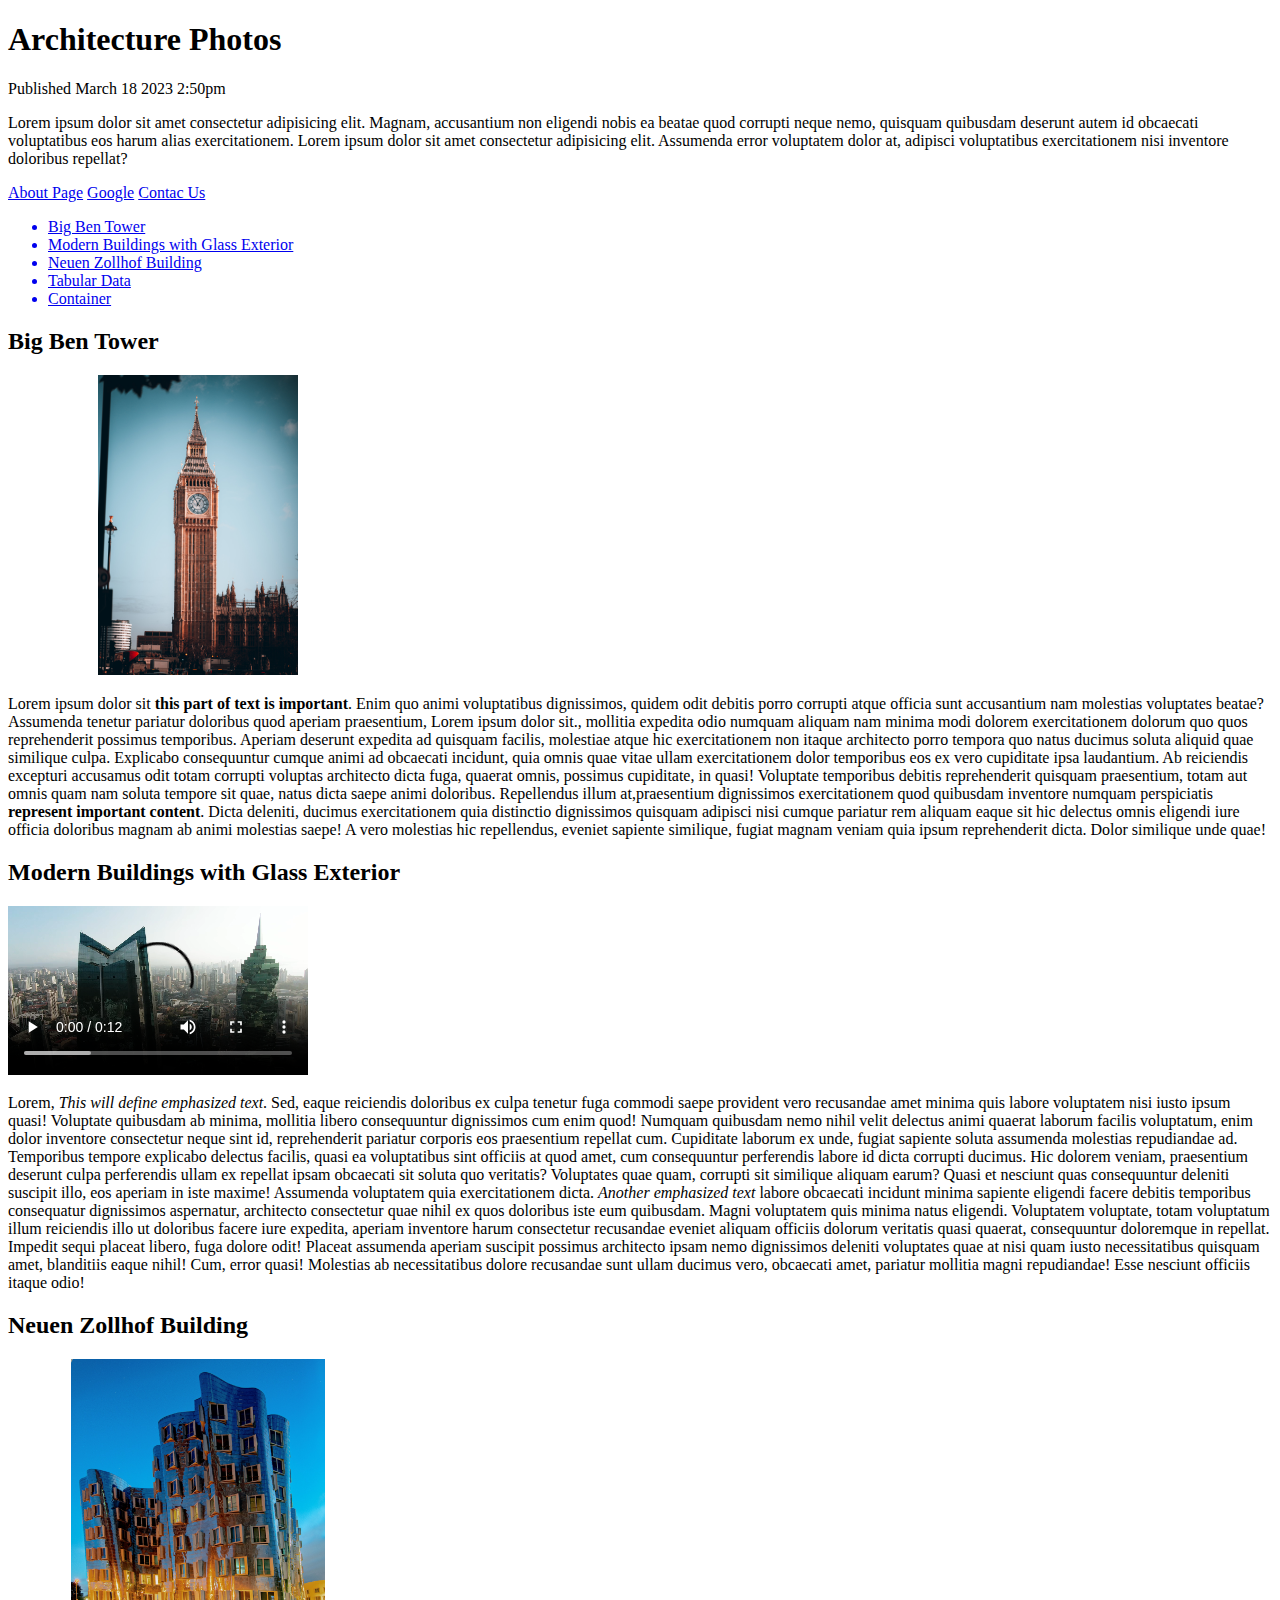
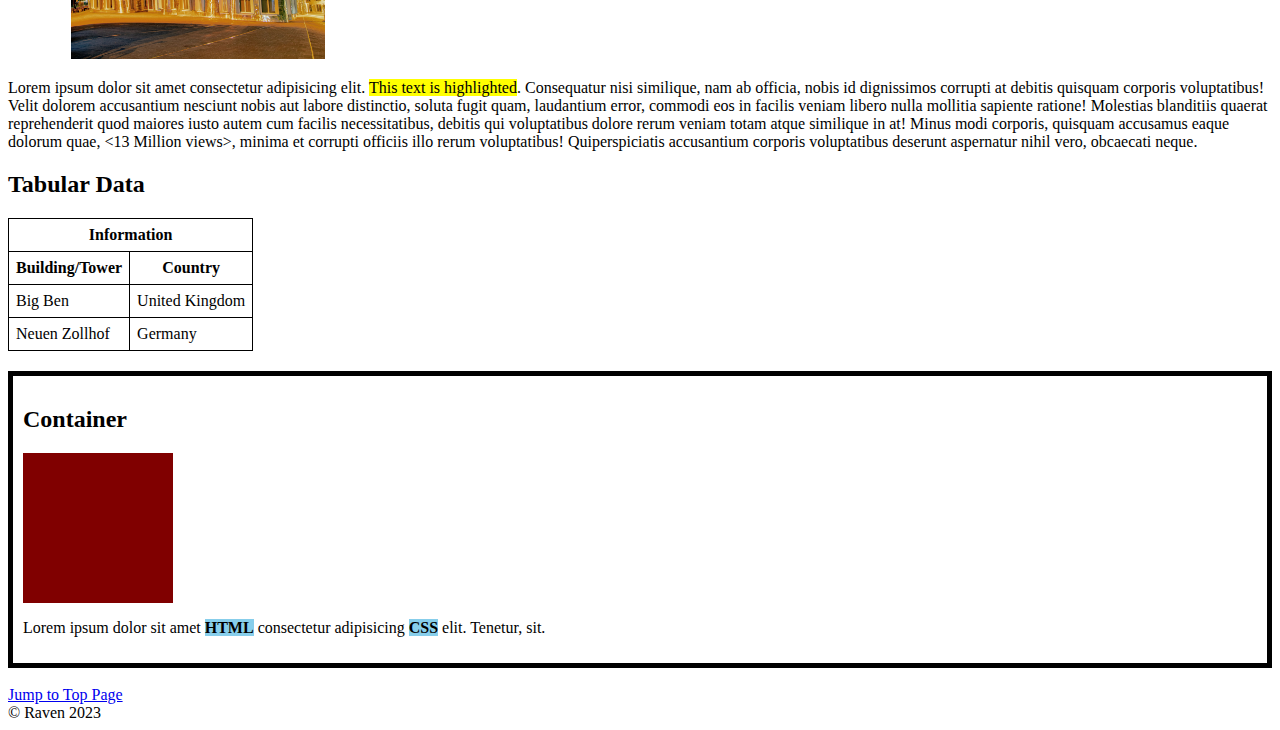
<file: architecture-website/index.html>
<!DOCTYPE html>
<html lang="en">

<head>
    <meta charset="UTF-8">
    <meta http-equiv="X-UA-Compatible" content="IE=edge">
    <meta name="viewport" content="width=device-width, initial-scale=1.0">
    <link rel="stylesheet" href="styles.css">
    <title>Architecture Photos Website</title>
</head>

<body>

    <h1>Architecture Photos</h1>
    <p>Published <time datetime="2023-03-18 14:50">March 18 2023 2:50pm</time></p>

    <p>Lorem ipsum dolor sit amet consectetur adipisicing elit. Magnam, accusantium non eligendi nobis ea beatae quod
        corrupti neque nemo, quisquam quibusdam deserunt autem id obcaecati voluptatibus eos harum alias exercitationem.
        Lorem ipsum dolor sit amet consectetur adipisicing elit. Assumenda error voluptatem dolor at, adipisci
        voluptatibus exercitationem nisi inventore doloribus repellat?
    </p>

    <a href="company/about-page.html">About Page</a>
    <a href="https://www.google.com/" target="_blank">Google</a>
    <a href="mailto:samplename@gmail.com">Contac Us</a>

    <ul>
        <a href="#big-ben">
            <li>Big Ben Tower</li>
        </a>
        <a href="#glass-exterior">
            <li>Modern Buildings with Glass Exterior</li>
        </a>
        <a href="#neuen-zollhof">
            <li>Neuen Zollhof Building</li>
        </a>
        <a href="#tabular-data-id">
            <li>Tabular Data</li>
        </a>
        <a href="#container-id">
            <li>Container</li>
        </a>
    </ul>

    <article>
        <a id="big-ben">
            <h2>Big Ben Tower</h2>
            <figure>
                <img class="big-ben-img" src="images/big-ben.jpg" alt="A photo of big ben tower">
            </figure>
        </a>
        <p>
            Lorem ipsum dolor sit <strong>this part of text is important</strong>. Enim quo animi voluptatibus
            dignissimos,
            quidem odit
            debitis porro corrupti atque officia sunt accusantium nam molestias voluptates beatae? Assumenda tenetur
            pariatur
            doloribus quod aperiam praesentium, Lorem ipsum dolor sit., mollitia expedita odio numquam aliquam
            nam minima modi dolorem exercitationem dolorum quo quos reprehenderit possimus temporibus. Aperiam deserunt
            expedita
            ad quisquam facilis, molestiae atque hic exercitationem non itaque architecto porro tempora quo natus
            ducimus
            soluta
            aliquid quae similique culpa. Explicabo consequuntur cumque animi ad obcaecati incidunt, quia omnis quae
            vitae
            ullam
            exercitationem dolor temporibus eos ex vero cupiditate ipsa laudantium. Ab reiciendis excepturi accusamus
            odit
            totam
            corrupti voluptas architecto dicta fuga, quaerat omnis, possimus cupiditate, in quasi! Voluptate temporibus
            debitis
            reprehenderit quisquam praesentium, totam aut omnis quam nam soluta tempore sit quae, natus dicta saepe
            animi
            doloribus. Repellendus illum at,praesentium dignissimos exercitationem quod quibusdam inventore numquam
            perspiciatis
            <strong>represent important content</strong>. Dicta deleniti, ducimus exercitationem quia
            distinctio dignissimos quisquam adipisci nisi cumque pariatur rem aliquam eaque sit hic delectus omnis
            eligendi
            iure
            officia doloribus magnam ab animi molestias saepe! A vero molestias hic repellendus, eveniet sapiente
            similique,
            fugiat magnam veniam quia ipsum reprehenderit dicta. Dolor similique unde quae!
        </p>
    </article>

    <article>
        <a id="glass-exterior">
            <h2>Modern Buildings with Glass Exterior</h2>
            <video controls autoplay loop class="glass-exterior-video" src="videos/glass-exterior-buildings.mp4">
                Your browser doesn't support videos.
            </video>
        </a>
        <p>
            Lorem, <em>This will define emphasized text</em>. Sed, eaque reiciendis doloribus ex culpa tenetur fuga
            commodi saepe provident vero recusandae amet minima quis labore voluptatem nisi iusto ipsum quasi! Voluptate
            quibusdam ab minima, mollitia libero consequuntur dignissimos cum enim quod! Numquam quibusdam nemo nihil
            velit
            delectus animi quaerat laborum facilis voluptatum, enim dolor inventore consectetur neque sint id,
            reprehenderit
            pariatur corporis eos praesentium repellat cum. Cupiditate laborum ex unde, fugiat sapiente soluta assumenda
            molestias repudiandae ad. Temporibus tempore explicabo delectus facilis, quasi ea voluptatibus sint officiis
            at
            quod
            amet, cum consequuntur perferendis labore id dicta corrupti ducimus. Hic dolorem veniam, praesentium
            deserunt
            culpa
            perferendis ullam ex repellat ipsam obcaecati sit soluta quo veritatis? Voluptates quae quam, corrupti sit
            similique
            aliquam earum? Quasi et nesciunt quas consequuntur deleniti suscipit illo, eos aperiam in iste maxime!
            Assumenda
            voluptatem quia exercitationem dicta. <em>Another emphasized text</em> labore obcaecati incidunt minima
            sapiente
            eligendi facere debitis temporibus consequatur dignissimos aspernatur, architecto consectetur quae nihil ex
            quos
            doloribus
            iste eum quibusdam. Magni voluptatem quis minima natus eligendi. Voluptatem voluptate, totam voluptatum
            illum
            reiciendis illo ut doloribus facere iure expedita, aperiam inventore harum consectetur recusandae eveniet
            aliquam
            officiis dolorum veritatis quasi quaerat, consequuntur doloremque in repellat. Impedit sequi placeat libero,
            fuga
            dolore odit! Placeat assumenda aperiam suscipit possimus architecto ipsam nemo dignissimos deleniti
            voluptates
            quae
            at nisi quam iusto necessitatibus quisquam amet, blanditiis eaque nihil! Cum, error quasi! Molestias ab
            necessitatibus dolore recusandae sunt ullam ducimus vero, obcaecati amet, pariatur mollitia magni
            repudiandae!
            Esse
            nesciunt officiis itaque odio!
        </p>
    </article>

    <article>
        <a id="neuen-zollhof">
            <h2>Neuen Zollhof Building</h2>
            <figure>
                <img class="neuen-zollhof-img" src="images/neuen-zollhof-building.jpg"
                    alt="A photo of neuen zollhof building.">
            </figure>
        </a>
        <p>
            Lorem ipsum dolor sit amet consectetur adipisicing elit. <mark>This text is highlighted</mark>. Consequatur
            nisi similique, nam ab officia, nobis id dignissimos corrupti at debitis quisquam corporis voluptatibus!
            Velit
            dolorem accusantium nesciunt nobis aut labore distinctio, soluta fugit quam, laudantium error, commodi eos
            in
            facilis veniam libero nulla mollitia sapiente ratione! Molestias blanditiis quaerat reprehenderit quod
            maiores
            iusto
            autem cum facilis necessitatibus, debitis qui voluptatibus dolore rerum veniam totam atque similique in at!
            Minus
            modi corporis, quisquam accusamus eaque dolorum quae, &lt;13&nbsp;Million&nbsp;views&gt;, minima et corrupti
            officiis illo rerum voluptatibus! Quiperspiciatis accusantium corporis voluptatibus deserunt aspernatur
            nihil
            vero,
            obcaecati neque.
        </p>
    </article>

    <article>
        <a id="tabular-data-id">
            <h2>Tabular Data</h2>
        </a>
        <table class="tabular-data">
            <thead>
                <tr>
                    <th colspan="2">Information</th>
                </tr>
                <tr>
                    <th>Building/Tower</th>
                    <th>Country</th>
                </tr>
            </thead>
            <tbody>
                <tr>
                    <td>Big Ben</td>
                    <td>United Kingdom</td>
                </tr>
                <tr>
                    <td>Neuen Zollhof</td>
                    <td>Germany</td>
                </tr>
            </tbody>
        </table>
    </article>

    <article>
        <div class="container-one">
            <a id="container-id">
                <h2>Container</h2>
            </a>
            <div class="box-one">
            </div>
            <p>Lorem ipsum dolor sit amet <span>HTML</span> consectetur adipisicing <span>CSS</span> elit. Tenetur, sit.
            </p>
        </div>
    </article>

</body>

<footer>

    <br>
    <a href="#">Jump to Top Page</a>

    <br>
    &copy; Raven 2023

</footer>

</html>
</file>
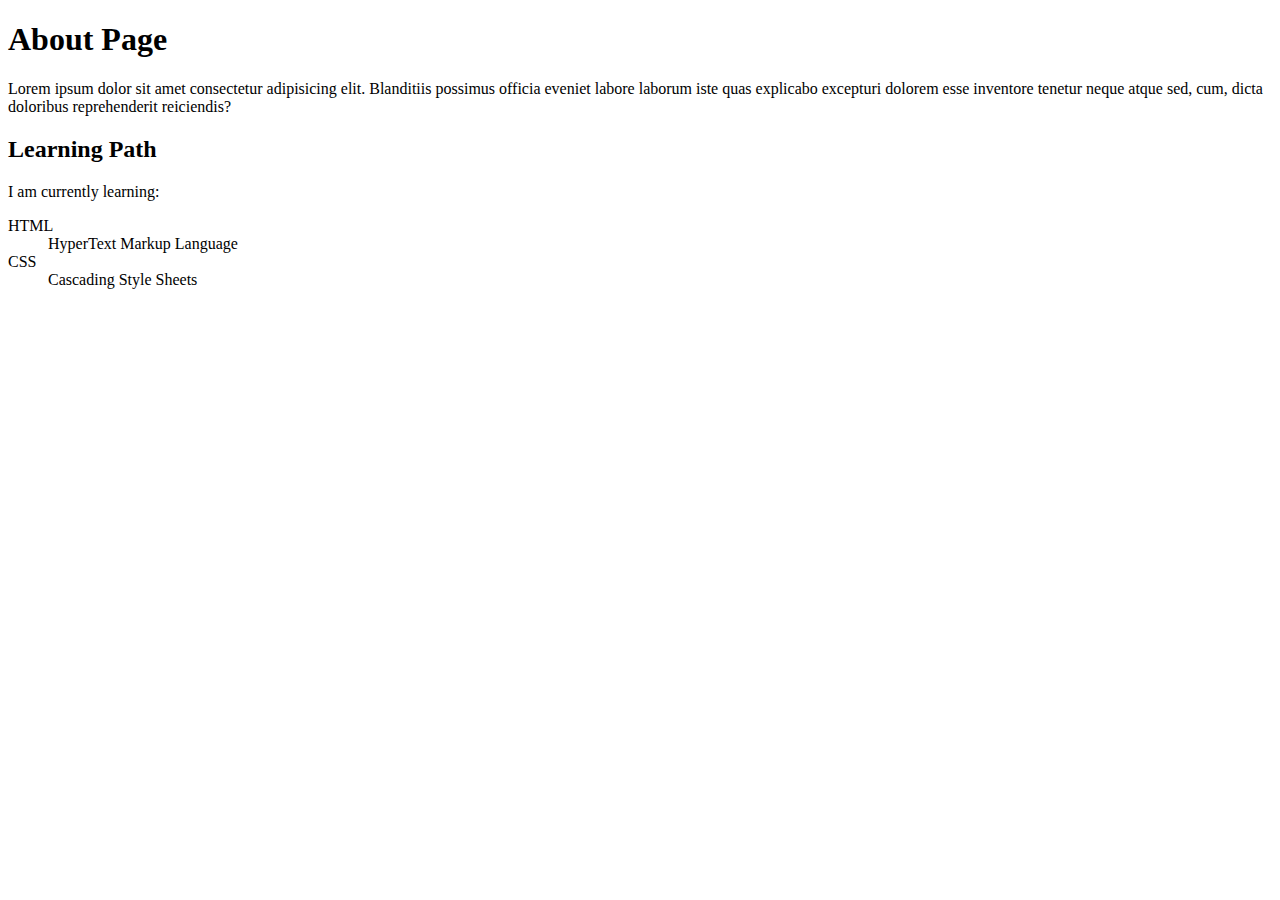
<file: architecture-website/company/about-page.html>
<!DOCTYPE html>
<html lang="en">

<head>
    <meta charset="UTF-8">
    <meta http-equiv="X-UA-Compatible" content="IE=edge">
    <meta name="viewport" content="width=device-width, initial-scale=1.0">
    <title>About Page Sample</title>
</head>

<body>
    <h1>About Page</h1>
    <p>Lorem ipsum dolor sit amet consectetur adipisicing elit. Blanditiis possimus officia eveniet labore laborum iste
        quas explicabo excepturi dolorem esse inventore tenetur neque atque sed, cum, dicta doloribus reprehenderit
        reiciendis?</p>

    <h2>Learning Path</h2>
    <p>I am currently learning:</p>
    <dl>
        <dt>HTML</dt>
        <dd>HyperText Markup Language</dd>
        <dt>CSS</dt>
        <dd>Cascading Style Sheets</dd>
    </dl>

</body>

</html>
</file>
<file: architecture-website/styles.css>
span {
    background: #87ceeb;
    font-weight: 700;
}

.big-ben-img,
.neuen-zollhof-img {
    height: 300px;
    width: 300px;
    object-fit: contain;
}


.glass-exterior-video {
    width: 300px;
}


.tabular-data, td, th{
    border: 1px solid black;
    border-collapse: collapse;
    padding: 7px;
}

.container-one {
    border: 5px solid #000;
    padding: 10px;
    margin-top: 20px;
}

.container-one > h2 {
    margin-top: 5px;
}

.box-one {
    background: #800000 ;
    height: 150px;
    width: 150px;
}
</file>
